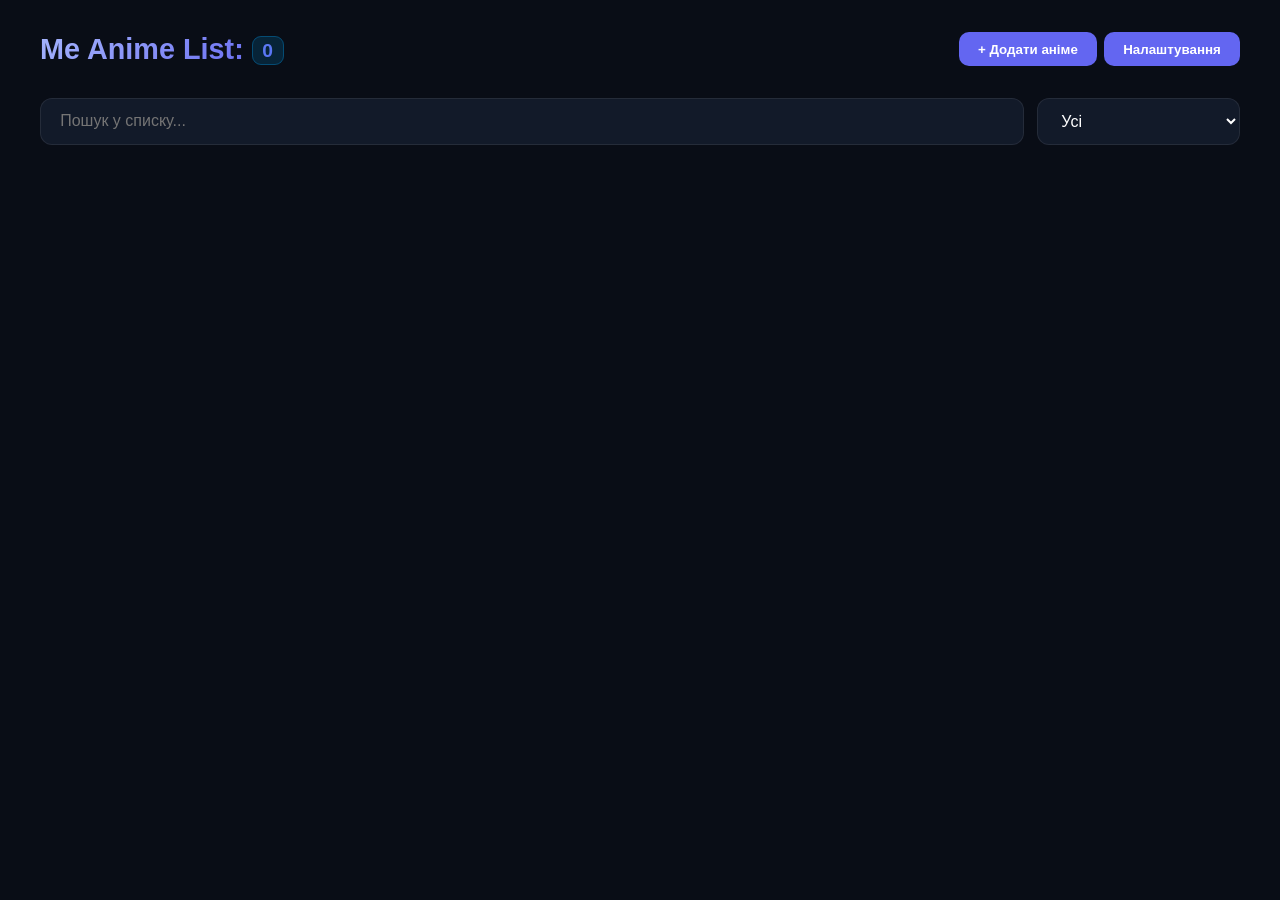
<file: index.html>
<!DOCTYPE html>
<html lang="uk">
<head>
  <meta charset="UTF-8">
  <meta name="viewport" content="width=device-width, initial-scale=1.0">
  <title>Me Anime List</title>
  <link rel="stylesheet" href="style.css">
  <link rel="icon" type="image/png" href="icom.png">
</head>
<body>
  <script src="script.js"></script>

  <header>
      <h1>Me Anime List:<span id="anime-count" class="count-badge">0</span></h1>
      <div class="header-btn-cont">
        <button class="btn" onclick="openAddModal()">+ Додати аніме</button>
        <button class="btn" onclick="openSettin()">Налаштування</button>
      </div>
  </header>

  <div class="search-container">
    <input type="text" id="search" class="search-input" placeholder="Пошук у списку..." oninput="filterAnime()">
    <select id="search-tegs" class="search-tegs" onchange="filterAnime()">
      <option value="Усі">Усі</option>
      <option value="Переглянув">Переглянув</option>
      <option value="Дивлюся">Дивлюся</option>
      <option value="Закинув">Закинув</option>
      <option value="Нові серії">Нові серії</option>
    </select>
  </div>

  <div class="grid" id="anime-grid">
    <!-- Картки -->
  </div>

  <div class="modal-overlay" id="modal">
    <div class="modal">
      <div class="modal-header">
        <h2 class="modal-title" id="modal-heading">Редагувати аніме</h2>
      </div>

      <input type="hidden" id="edit-row-index">

      <div class="form-group">
        <label for="anime-title">Назва аніме</label>
        <input type="text" id="anime-title" class="form-control">
      </div>

      <div class="form-group">
            <label for="anime-status">Статус перегляду</label>
            <select id="anime-status" class="form-control">
              <option value="Переглянув">Переглянув</option>
              <option value="Дивлюся">Дивлюся</option>
              <option value="Закинув">Закинув</option>
              <option value="Нові серії">Нові серії</option>
            </select>
      </div>

      <div class="form-group">
        <label for="anime-url">Посилання (Anitube / Інше)</label>
        <input type="url" id="anime-url" class="form-control">
      </div>

      <div class="form-group">
        <label for="anime-url">Пару слів про аніме</label>
        <textarea name="description" id="anime-desc" rows="3" class="form-control" placeholder=""></textarea>
      </div>

      <div class="modal-actions">
        <div>
          <button class="btn btn-danger" id="delete-btn" onclick="deleteCurrentAnime()">Видалити</button>
        </div>
        <div style="display: flex; gap: 0.5rem;">
          <button class="btn btn-secondary" onclick="closeModal('modal')">Скасувати</button>
          <button class="btn" id="save-btn" onclick="saveAnime()">Зберегти</button>
        </div>
      </div>
    </div>
  </div>

  <div class="modal-overlay" id="modal-setting">
    <div class="modal">
      <div class="form-group">
        <label for="apps-script">Посилання на Apps Script</label>
        <input type="url" id="apps-script" class="form-control" placeholder="https://script.google.com">
      </div>

      <div style="display: flex; gap: 0.5rem;">
          <button class="btn btn-secondary" onclick="closeModal('modal-setting')">Скасувати</button>
          <button class="btn" id="save-btn" onclick="saveSetting()">Зберегти</button>
        </div>
    </div>
  </div>
</body>
</html>
</file>
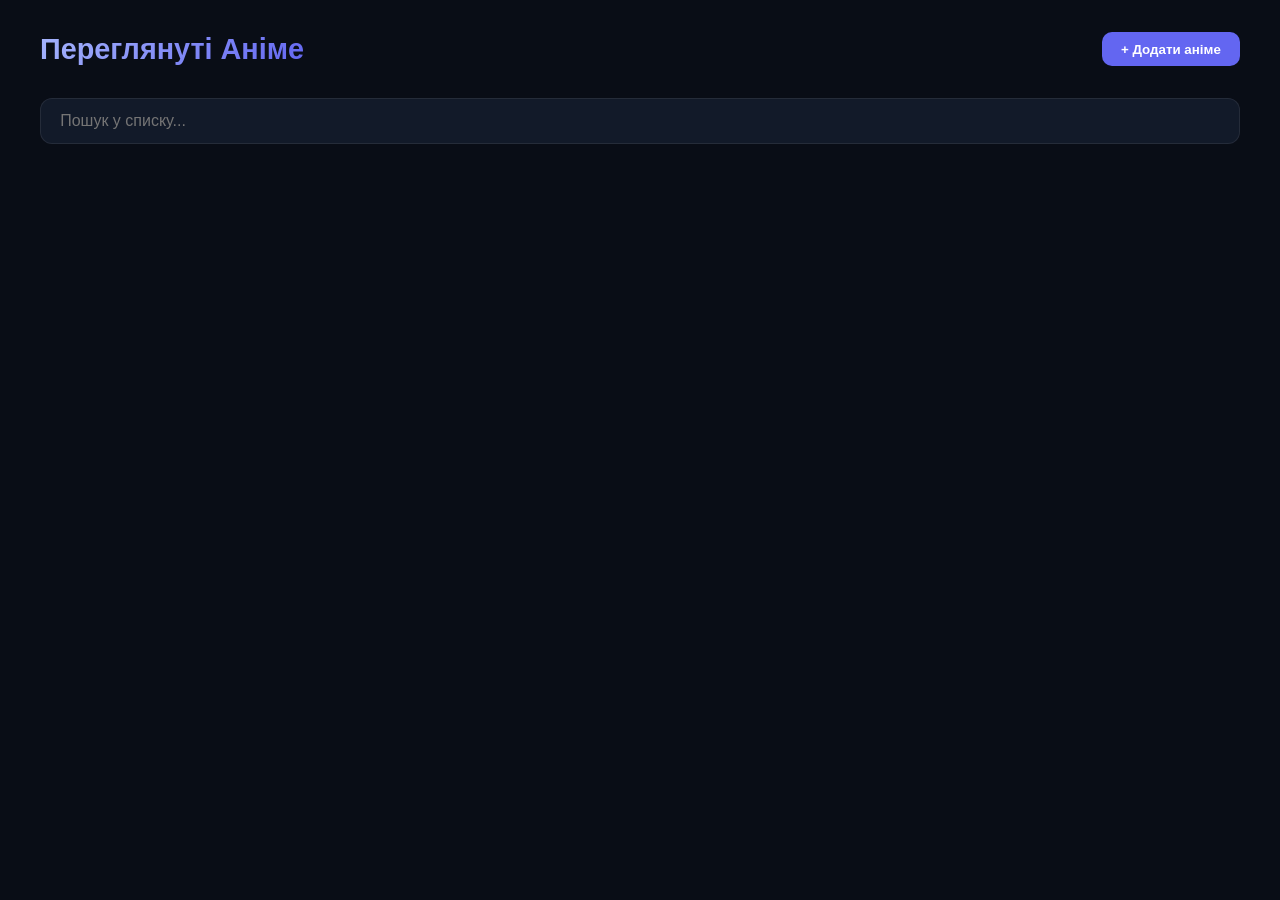
<file: anime_list/index.html>
<!DOCTYPE html>
<html lang="uk">
<head>
  <meta charset="UTF-8">
  <meta name="viewport" content="width=device-width, initial-scale=1.0">
  <title>Anime list</title>
  <style>
    :root {
      --bg: #090d16;
      --card-bg: rgba(22, 31, 48, 0.75);
      --card-border: rgba(255, 255, 255, 0.08);
      --accent: #6366f1;
      --accent-hover: #4f46e5;
      --danger: #ef4444;
      --danger-hover: #dc2626;
      --text: #f1f5f9;
      --text-muted: #94a3b8;
    }

    * { box-sizing: border-box; margin: 0; padding: 0; }

    body {
      font-family: -apple-system, BlinkMacSystemFont, "Segoe UI", Roboto, sans-serif;
      background-color: var(--bg);
      color: var(--text);
      min-height: 100vh;
      padding: 2rem 1rem;
      display: flex;
      flex-direction: column;
      align-items: center;
    }

    header {
      width: 100%;
      max-width: 1200px;
      display: flex;
      justify-content: space-between;
      align-items: center;
      margin-bottom: 2rem;
    }

    h1 {
      font-size: 1.8rem;
      font-weight: 700;
      background: linear-gradient(135deg, #a5b4fc, #6366f1);
      -webkit-background-clip: text;
      -webkit-text-fill-color: transparent;
    }

    .btn {
      background: var(--accent);
      color: white;
      border: none;
      padding: 0.6rem 1.2rem;
      border-radius: 10px;
      cursor: pointer;
      font-weight: 600;
      transition: all 0.2s ease;
      display: inline-flex;
      align-items: center;
      gap: 0.4rem;
    }
    .btn:hover { background: var(--accent-hover); transform: translateY(-1px); }
    .btn-danger { background: var(--danger); }
    .btn-danger:hover { background: var(--danger-hover); }
    .btn-secondary { background: #334155; }
    .btn-secondary:hover { background: #475569; }

    .search-container {
      width: 100%;
      max-width: 1200px;
      margin-bottom: 2rem;
    }
    .search-input {
      width: 100%;
      padding: 0.8rem 1.2rem;
      border-radius: 12px;
      border: 1px solid var(--card-border);
      background: var(--card-bg);
      color: white;
      font-size: 1rem;
      outline: none;
      backdrop-filter: blur(12px);
      transition: border-color 0.2s;
    }
    .search-input:focus {
      border-color: var(--accent);
    }

    .grid {
      display: grid;
      grid-template-columns: repeat(auto-fill, minmax(220px, 1fr));
      gap: 1.2rem;
      width: 100%;
      max-width: 1200px;
    }

    /* Картка аніме */
    .card {
      background: var(--card-bg);
      backdrop-filter: blur(10px);
      border: 1px solid var(--card-border);
      border-radius: 14px;
      padding: 1.2rem;
      cursor: pointer;
      position: relative;
      transition: all 0.25s cubic-bezier(0.4, 0, 0.2, 1);
      display: flex;
      flex-direction: column;
      justify-content: space-between;
      min-height: 110px;
      user-select: none;
    }

    .card:hover {
      transform: translateY(-4px);
      border-color: rgba(99, 102, 241, 0.5);
      box-shadow: 0 10px 25px -5px rgba(0, 0, 0, 0.5), 0 8px 10px -6px rgba(99, 102, 241, 0.1);
    }

    .card-title {
      font-size: 1rem;
      font-weight: 600;
      line-height: 1.4;
      color: var(--text);
    }

    .card-footer {
      margin-top: 1rem;
      display: flex;
      justify-content: space-between;
      align-items: center;
      font-size: 0.75rem;
      color: var(--text-muted);
    }

    .card-badge {
      font-size: 0.75rem;
      padding: 0.2rem 0.5rem;
      border-radius: 6px;
      background: rgba(99, 102, 241, 0.15);
      color: #a5b4fc;
    }

    /* Модальне вікно */
    .modal-overlay {
      display: none;
      position: fixed;
      top: 0; left: 0; width: 100%; height: 100%;
      background: rgba(0, 0, 0, 0.75);
      backdrop-filter: blur(6px);
      justify-content: center;
      align-items: center;
      z-index: 100;
    }

    .modal {
      background: #1e293b;
      border: 1px solid var(--card-border);
      padding: 2rem;
      border-radius: 16px;
      width: 90%;
      max-width: 480px;
      display: flex;
      flex-direction: column;
      gap: 1.2rem;
      box-shadow: 0 25px 50px -12px rgba(0, 0, 0, 0.7);
    }

    .modal-header {
      display: flex;
      justify-content: space-between;
      align-items: center;
    }

    .modal-title {
      font-size: 1.3rem;
      font-weight: 700;
    }

    .form-group {
      display: flex;
      flex-direction: column;
      gap: 0.4rem;
    }

    .form-group label {
      font-size: 0.85rem;
      color: var(--text-muted);
    }

    .form-control {
      width: 100%;
      padding: 0.7rem 1rem;
      border-radius: 8px;
      border: 1px solid #334155;
      background: #0f172a;
      color: white;
      font-size: 0.95rem;
      outline: none;
    }
    .form-control:focus {
      border-color: var(--accent);
    }

    .modal-actions {
      display: flex;
      justify-content: space-between;
      align-items: center;
      margin-top: 0.5rem;
    }
  </style>
</head>
<body>

  <header>
    <h1>Переглянуті Аніме</h1>
    <button class="btn" onclick="openAddModal()">+ Додати аніме</button>
  </header>

  <div class="search-container">
    <input type="text" id="search" class="search-input" placeholder="Пошук у списку..." oninput="filterAnime()">
  </div>

  <div class="grid" id="anime-grid">
    <!-- Картки генеруються JS -->
  </div>

  <!-- Модальне вікно (Редагування / Додавання) -->
  <div class="modal-overlay" id="modal">
    <div class="modal">
      <div class="modal-header">
        <h2 class="modal-title" id="modal-heading">Редагувати аніме</h2>
      </div>

      <input type="hidden" id="edit-row-index">

      <div class="form-group">
        <label for="anime-title">Назва аніме</label>
        <input type="text" id="anime-title" class="form-control" placeholder="Наприклад: Наруто">
      </div>

      <div class="form-group">
        <label for="anime-url">Посилання (Anitube / Інше)</label>
        <input type="url" id="anime-url" class="form-control" placeholder="https://anitube.in.ua/...">
      </div>

      <div class="modal-actions">
        <div>
          <button class="btn btn-danger" id="delete-btn" onclick="deleteCurrentAnime()">Видалити</button>
        </div>
        <div style="display: flex; gap: 0.5rem;">
          <button class="btn btn-secondary" onclick="closeModal()">Скасувати</button>
          <button class="btn" onclick="saveAnime()">Зберегти</button>
        </div>
      </div>
    </div>
  </div>

  <script>
    const SCRIPT_URL = 'https://script.google.com/macros/s/AKfycbxa7nwBMJrCxkEDuv-R7wqE5fmgKM-3Ju8K8L3ky3kgmTGjSg4ausZYMC2sQhKoGuuZ/exec'; // Встав сюди своє посилання на Apps Script
    let animeList = [];
    let isEditMode = false;

    // 1. Завантаження даних з Google Таблиці
    async function loadAnime() {
      try {
        const response = await fetch(SCRIPT_URL);
        animeList = await response.json();
        renderList(animeList);
      } catch (err) {
        console.error("Помилка при завантаженні:", err);
      }
    }

    // 2. Рендеринг списку картка
    function renderList(list) {
      const grid = document.getElementById('anime-grid');
      grid.innerHTML = '';

      list.forEach(anime => {
        const card = document.createElement('div');
        card.className = 'card';
        
        const hasUrl = anime.url && anime.url.trim() !== '';

        card.innerHTML = `
          <div class="card-title">${anime.title}</div>
          <div class="card-footer">
            ${hasUrl ? '<span class="card-badge">Anitube</span>' : '<span></span>'}
          </div>
        `;

        // Обробка кліку на картку
        card.addEventListener('click', (e) => {
          // Якщо натиснуто з клавішею Ctrl (або Cmd на Mac) і є посилання — відкриваємо посилання
          if ((e.ctrlKey || e.metaKey) && hasUrl) {
            window.open(anime.url, '_blank');
          } else {
            // Звичайний клік відкриває вікно редагування
            openEditModal(anime);
          }
        });

        // Підтримка відкриття посилання за допомогою кліку колесиком миші (Middle Click)
        card.addEventListener('auxclick', (e) => {
          if (e.button === 1 && hasUrl) {
            e.preventDefault();
            window.open(anime.url, '_blank');
          }
        });

        grid.appendChild(card);
      });
    }

    // 3. Пошук
    function filterAnime() {
      const query = document.getElementById('search').value.toLowerCase();
      const filtered = animeList.filter(a => a.title.toLowerCase().includes(query));
      renderList(filtered);
    }

    // 4. Відкриття модалки для Додавання
    function openAddModal() {
      isEditMode = false;
      document.getElementById('modal-heading').innerText = "Додати нове аніме";
      document.getElementById('edit-row-index').value = '';
      document.getElementById('anime-title').value = '';
      document.getElementById('anime-url').value = '';
      document.getElementById('delete-btn').style.display = 'none';
      document.getElementById('modal').style.display = 'flex';
    }

    // 5. Відкриття модалки для Редагування
    function openEditModal(anime) {
      isEditMode = true;
      document.getElementById('modal-heading').innerText = "Налаштування елемента";
      document.getElementById('edit-row-index').value = anime.rowIndex;
      document.getElementById('anime-title').value = anime.title;
      document.getElementById('anime-url').value = anime.url || '';
      document.getElementById('delete-btn').style.display = 'block';
      document.getElementById('modal').style.display = 'flex';
    }

    function closeModal() {
      document.getElementById('modal').style.display = 'none';
    }

    // 6. Збереження (Add / Edit)
    async function saveAnime() {
      const title = document.getElementById('anime-title').value.trim();
      const url = document.getElementById('anime-url').value.trim();
      const rowIndex = document.getElementById('edit-row-index').value;

      if (!title) return alert("Введіть назву!");

      const payload = {
        action: isEditMode ? 'edit' : 'add',
        title,
        url,
        rowIndex
      };

      closeModal();

      await fetch(SCRIPT_URL, {
        method: 'POST',
        body: JSON.stringify(payload)
      });

      loadAnime();
    }

    // 7. Видалення
    async function deleteCurrentAnime() {
      const rowIndex = document.getElementById('edit-row-index').value;
      const title = document.getElementById('anime-title').value;

      if (!confirm(`Видалити "${title}"?`)) return;

      closeModal();

      await fetch(SCRIPT_URL, {
        method: 'POST',
        body: JSON.stringify({ action: 'delete', rowIndex })
      });

      loadAnime();
    }

    loadAnime();
  </script>
</body>
</html>
</file>
<file: style.css>
:root {
    --bg: #090d16;
    --card-bg: rgba(22, 31, 48, 0.75);
    --card-border: rgba(255, 255, 255, 0.08);
    --accent: #6366f1;
    --accent-hover: #4f46e5;
    --danger: #ef4444;
    --danger-hover: #dc2626;
    --text: #f1f5f9;
    --text-muted: #94a3b8;
}

* { box-sizing: border-box; margin: 0; padding: 0; }

body {
    font-family: -apple-system, BlinkMacSystemFont, "Segoe UI", Roboto, sans-serif;
    background-color: var(--bg);
    color: var(--text);
    min-height: 100vh;
    padding: 2rem 1rem;
    display: flex;
    flex-direction: column;
    align-items: center;
}

header {
    width: 100%;
    max-width: 1200px;
    display: flex;
    justify-content: space-between;
    align-items: center;
    margin-bottom: 2rem;
}

.header-btn-cont {
    display: flex;
    gap: 7px;
}

h1 {
    font-size: 1.8rem;
    font-weight: 700;
    background: linear-gradient(135deg, #a5b4fc, #6366f1);
    -webkit-background-clip: text;
    -webkit-text-fill-color: transparent;
}

.btn {
    background: var(--accent);
    color: white;
    border: none;
    padding: 0.6rem 1.2rem;
    border-radius: 10px;
    cursor: pointer;
    font-weight: 600;
    transition: all 0.2s ease;
    display: inline-flex;
    align-items: center;
    gap: 0.4rem;
}

.btn:hover { background: var(--accent-hover); transform: translateY(-1px); }
.btn-danger { background: var(--danger); }
.btn-danger:hover { background: var(--danger-hover); }
.btn-secondary { background: #334155; }
.btn-secondary:hover { background: #475569; }

.search-container {
    width: 100%;
    max-width: 1200px;
    margin-bottom: 2rem;
    display: flex;
    gap: 13px;
}

.search-tegs {
    width: 20%;
    padding: 0.8rem 1.2rem;
    border-radius: 12px;
    border: 1px solid var(--card-border);
    background: var(--card-bg);
    color: white;
    font-size: 1rem;
    outline: none;
    backdrop-filter: blur(12px);
    transition: border-color 0.2s;
}
.search-input {
    width: 100%;
    padding: 0.8rem 1.2rem;
    border-radius: 12px;
    border: 1px solid var(--card-border);
    background: var(--card-bg);
    color: white;
    font-size: 1rem;
    outline: none;
    backdrop-filter: blur(12px);
    transition: border-color 0.2s;
}
.search-input:focus {
    border-color: var(--accent);
}

.grid {
    display: grid;
    grid-template-columns: repeat(auto-fill, minmax(220px, 1fr));
    gap: 1.2rem;
    width: 100%;
    max-width: 1200px;
}

/* Картка аніме */
.card {
    background: var(--card-bg);
    backdrop-filter: blur(10px);
    border: 1px solid var(--card-border);
    border-radius: 14px;
    padding: 1.2rem;
    cursor: pointer;
    position: relative;
    transition: all 0.25s cubic-bezier(0.4, 0, 0.2, 1);
    display: flex;
    flex-direction: column;
    justify-content: space-between;
    min-height: 110px;
    user-select: none;
}

.card:hover {
    transform: translateY(-4px);
    border-color: rgba(99, 102, 241, 0.5);
    box-shadow: 0 10px 25px -5px rgba(0, 0, 0, 0.5), 0 8px 10px -6px rgba(99, 102, 241, 0.1);
}

.card-title {
    display: flex;
    justify-content: space-between;
    font-size: 1rem;
    font-weight: 600;
    line-height: 1.4;
    color: var(--text);
    gap: 5px;
}

.last-watch {
    display: flex;
    flex-direction: column;
    gap: 5px;
}

.card-footer {
    margin-top: 1rem;
    display: flex;
    justify-content: space-between;
    align-items: center;
    gap: 0.4rem;
    flex-wrap: wrap;
    font-size: 0.75rem;
    color: var(--text-muted);
}

.badge-group {
    display: flex;
    gap: 0.4rem;
    align-items: center;
    flex-wrap: wrap;
}

/* Плашки */
.card-badge {
    font-size: 0.75rem;
    padding: 0.2rem 0.54rem;
    border-radius: 6px;
    font-weight: 600;
    letter-spacing: 0.2px;
}

.count-badge {
  font-size: 1.2rem;
  color: var(--accent);
  background: rgba(0, 168, 255, 0.15);
  border: 1px solid rgba(0, 168, 255, 0.3);
  padding: 0.2rem 0.6rem;
  border-radius: 9px;
  vertical-align: middle;
  margin-left: 0.5rem;
}

.card-season {
    display: block;
    font-size: 0.9rem;
    align-self: flex-start;
    background: rgba(248, 170, 27, 0.15);
    color: #E4A010;
    border: 1px solid rgba(243, 218, 119, 0.35);
    width: 100%;
}

/* Anitube — Синій */
.badge-anitube {
    background: rgba(252, 253, 252, 0.15);
    color: #69f124;
    border: 1px solid rgba(198, 225, 239, 0.35);
}

/* Tg — Синій */
.badge-tg {
    background: rgba(11, 135, 197, 0.15);
    color: #50c5ff;
    border: 1px solid rgba(0, 168, 255, 0.35);
}

/* Дивлюся — Фіолетовий */
.tag-watching {
    background: rgba(138, 112, 214, 0.15);
    color: #a29bfe;
    border: 1px solid rgba(138, 112, 214, 0.4);
}

/* Переглянуто — Зелений */
.tag-completed {
    background: rgba(46, 213, 115, 0.15);
    color: #2ed573;
    border: 1px solid rgba(46, 213, 115, 0.4);
}

/* Закинув — Червоний */
.tag-dropped {
    background: rgba(255, 107, 129, 0.15);
    color: #ff6b81;
    border: 1px solid rgba(255, 107, 129, 0.4);
}

/* Нові серії — Пурпусний */
.tag-new-episode {
    background: rgba(141, 66, 178, 0.15);
    color: #a452fd;
    border: 1px solid rgba(159, 88, 204, 0.4);
}

/* Модалка */
.modal-overlay {
    display: none;
    position: fixed;
    top: 0; left: 0; width: 100%; height: 100%;
    background: rgba(0, 0, 0, 0.75);
    backdrop-filter: blur(6px);
    justify-content: center;
    align-items: center;
    z-index: 100;
}

.modal {
    background: #1e293b;
    border: 1px solid var(--card-border);
    padding: 2rem;
    border-radius: 16px;
    width: 90%;
    max-width: 480px;
    display: flex;
    flex-direction: column;
    gap: 1.2rem;
    box-shadow: 0 25px 50px -12px rgba(0, 0, 0, 0.7);
}

.modal-header {
    display: flex;
    justify-content: space-between;
    align-items: center;
}

.modal-title {
    font-size: 1.3rem;
    font-weight: 700;
}

.form-group {
    display: flex;
    flex-direction: column;
    gap: 0.4rem;
}

.form-group label {
    font-size: 0.85rem;
    color: var(--text-muted);
}

.form-control {
    width: 100%;
    padding: 0.7rem 1rem;
    border-radius: 8px;
    border: 1px solid #334155;
    background: #0f172a;
    color: white;
    font-size: 0.95rem;
    outline: none;
    resize: none;
    scrollbar-width: none;
}
.form-control:focus {
    border-color: var(--accent);
}

.modal-actions {
    display: flex;
    justify-content: space-between;
    align-items: center;
    margin-top: 0.5rem;
}

input[type="number"] {
  -moz-appearance: textfield;
}

input[type="number"]::-webkit-outer-spin-button,
input[type="number"]::-webkit-inner-spin-button {
  -webkit-appearance: none;
  margin: 0;
}

.last-seson-episode {
    display: flex;
    gap: 10px;
}

@media (max-width: 570px) {
    .search-tegs {
        width: 90%;
    }
}
</file>
